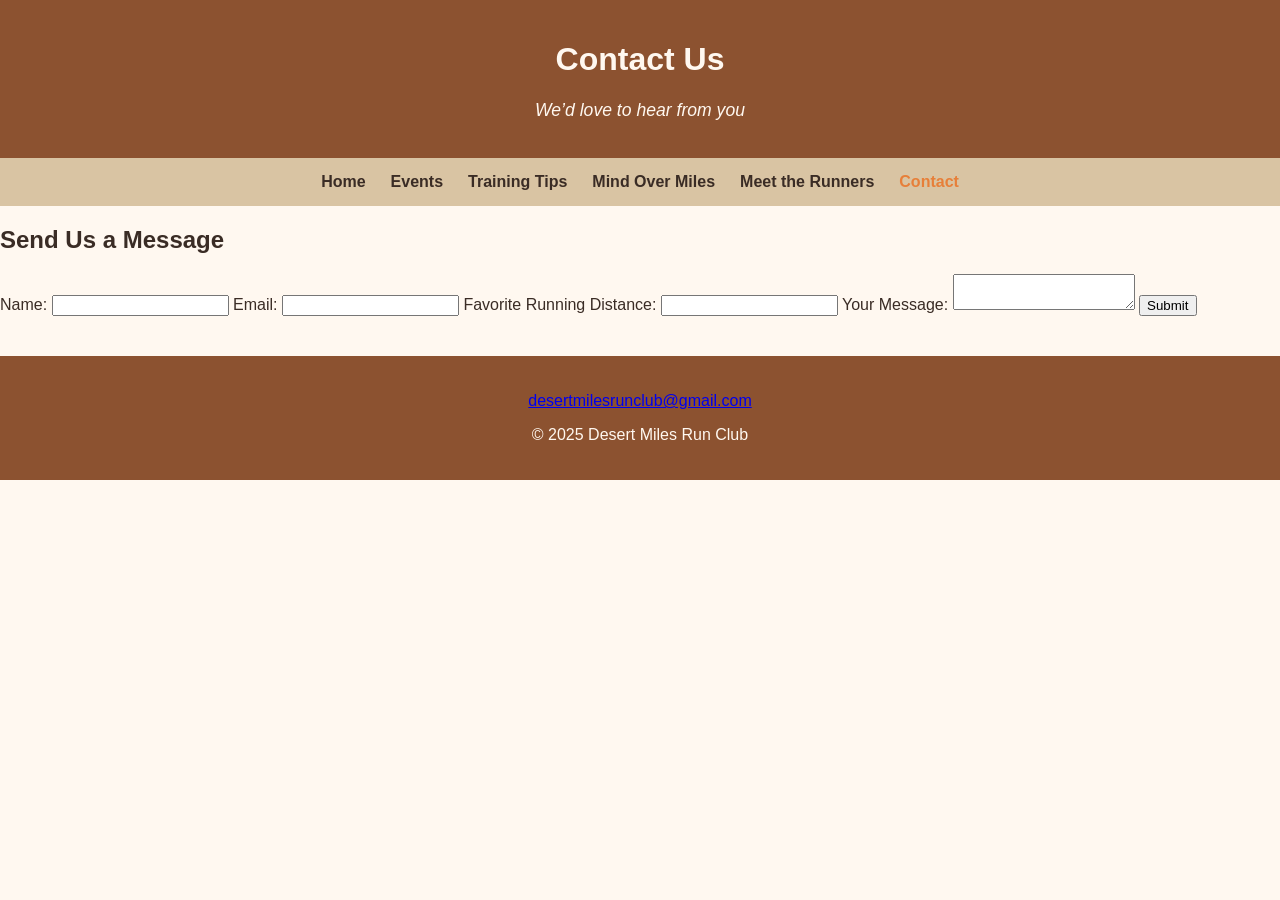
<file: contact.html>
<!DOCTYPE html>
<html lang="en">
<head>
    <meta charset="UTF-8" />
    <meta name="viewport" content="width=device-width, initial-scale=1.0" />
    <meta name="description" content="Contact Desert Miles Run Club with questions or feedback." />
    <title>Contact | Desert Miles Run Club</title>
    <link rel="stylesheet" href="styles.css" />
</head>

<body>

<header>
    <h1>Contact Us</h1>
    <p class="tagline">We’d love to hear from you</p>
</header>

<nav>
    <ul>
        <li><a href="index.html">Home</a></li>
        <li><a href="events.html">Events</a></li>
        <li><a href="training.html">Training Tips</a></li>
        <li><a href="mind.html">Mind Over Miles</a></li>
        <li><a href="runners.html">Meet the Runners</a></li>
        <li><a class="active" href="contact.html">Contact</a></li>
    </ul>
</nav>

<main>

<section>
    <h2>Send Us a Message</h2>
    <form action="#" method="post">
        <label>Name:</label>
        <input type="text" required>

        <label>Email:</label>
        <input type="email" required>

        <label>Favorite Running Distance:</label>
        <input type="text">

        <label>Your Message:</label>
        <textarea required></textarea>

        <button type="submit">Submit</button>
    </form>
</section>

</main>

<footer>
    <p><a href="mailto:desertmilesrunclub@gmail.com">desertmilesrunclub@gmail.com</a></p>
    <p>&copy; 2025 Desert Miles Run Club</p>
</footer>

</body>
</html>
</file>
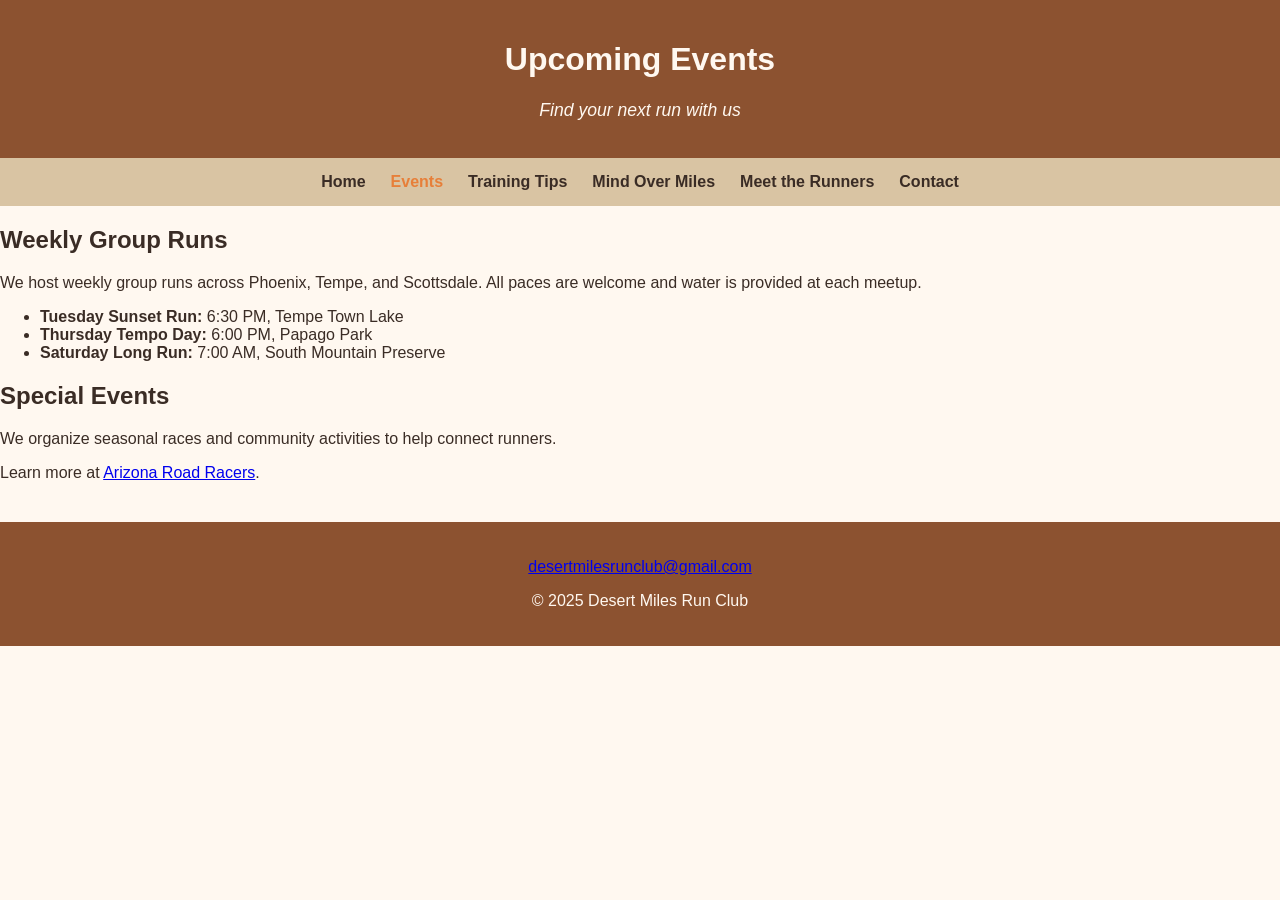
<file: events.html>
<!DOCTYPE html>
<html lang="en">
<head>
    <meta charset="UTF-8" />
    <meta name="viewport" content="width=device-width, initial-scale=1.0" />
    <meta name="description" content="Upcoming events and group runs for Desert Miles Run Club." />
    <title>Events | Desert Miles Run Club</title>
    <link rel="stylesheet" href="styles.css" />
</head>

<body>

<header>
    <h1>Upcoming Events</h1>
    <p class="tagline">Find your next run with us</p>
</header>

<nav>
    <ul>
        <li><a href="index.html">Home</a></li>
        <li><a class="active" href="events.html">Events</a></li>
        <li><a href="training.html">Training Tips</a></li>
        <li><a href="mind.html">Mind Over Miles</a></li>
        <li><a href="runners.html">Meet the Runners</a></li>
        <li><a href="contact.html">Contact</a></li>
    </ul>
</nav>

<main>

<section>
    <h2>Weekly Group Runs</h2>
    <p>We host weekly group runs across Phoenix, Tempe, and Scottsdale. All paces are welcome and water is provided at each meetup.</p>
    <ul>
        <li><strong>Tuesday Sunset Run:</strong> 6:30 PM, Tempe Town Lake</li>
        <li><strong>Thursday Tempo Day:</strong> 6:00 PM, Papago Park</li>
        <li><strong>Saturday Long Run:</strong> 7:00 AM, South Mountain Preserve</li>
    </ul>
</section>

<section>
    <h2>Special Events</h2>
    <p>We organize seasonal races and community activities to help connect runners.</p>
    <p>Learn more at <a href="https://www.arizonaroadracers.com" target="_blank">Arizona Road Racers</a>.</p>
</section>

</main>

<footer>
    <p><a href="mailto:desertmilesrunclub@gmail.com">desertmilesrunclub@gmail.com</a></p>
    <p>&copy; 2025 Desert Miles Run Club</p>
</footer>

</body>
</html>
</file>
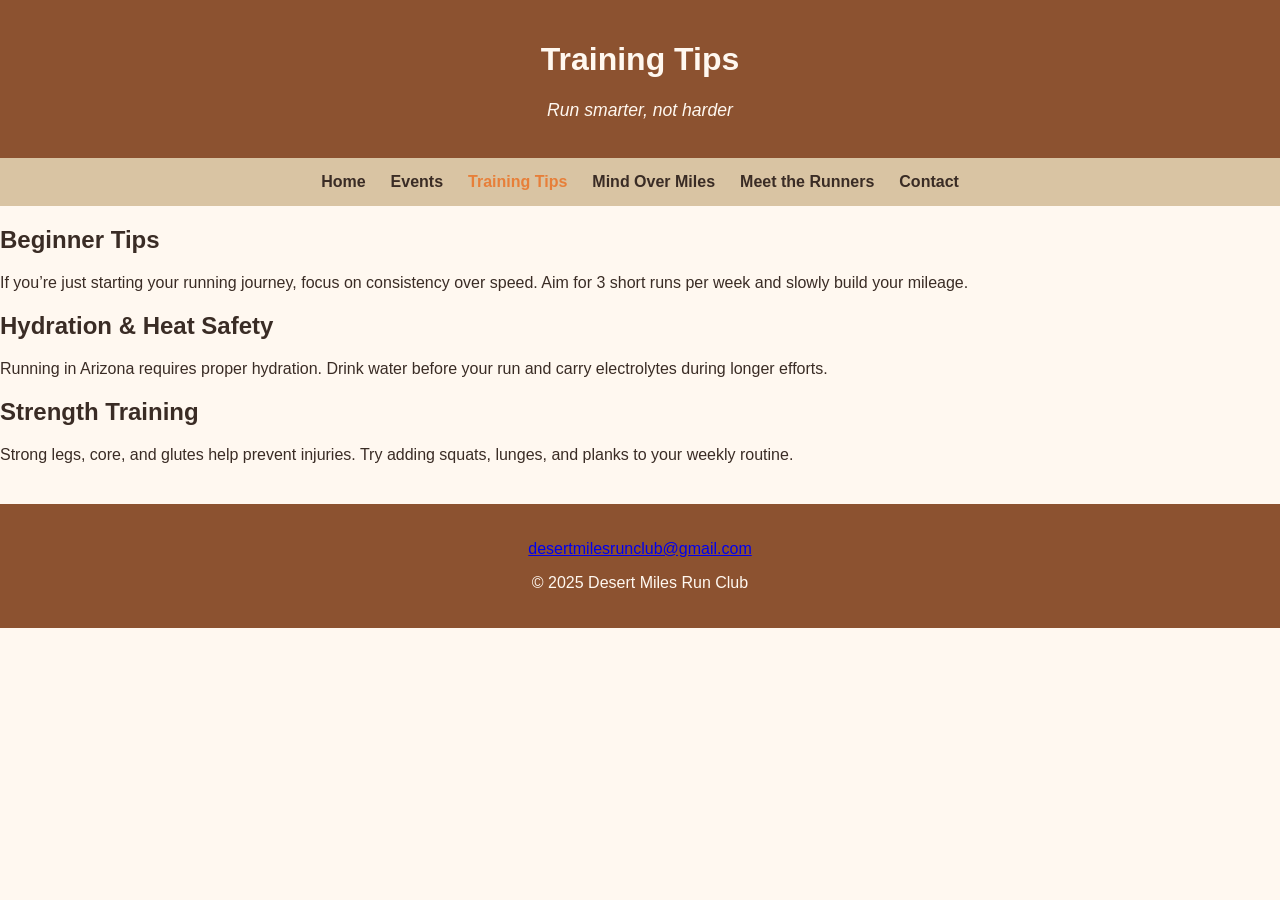
<file: training.html>
<!DOCTYPE html>
<html lang="en">
<head>
    <meta charset="UTF-8" />
    <meta name="viewport" content="width=device-width, initial-scale=1.0" />
    <meta name="description" content="Training tips and running guidance for all levels." />
    <title>Training Tips | Desert Miles Run Club</title>
    <link rel="stylesheet" href="styles.css" />
</head>

<body>

<header>
    <h1>Training Tips</h1>
    <p class="tagline">Run smarter, not harder</p>
</header>

<nav>
    <ul>
        <li><a href="index.html">Home</a></li>
        <li><a href="events.html">Events</a></li>
        <li><a class="active" href="training.html">Training Tips</a></li>
        <li><a href="mind.html">Mind Over Miles</a></li>
        <li><a href="runners.html">Meet the Runners</a></li>
        <li><a href="contact.html">Contact</a></li>
    </ul>
</nav>

<main>

<section>
    <h2>Beginner Tips</h2>
    <p>If you’re just starting your running journey, focus on consistency over speed. Aim for 3 short runs per week and slowly build your mileage.</p>
</section>

<section>
    <h2>Hydration & Heat Safety</h2>
    <p>Running in Arizona requires proper hydration. Drink water before your run and carry electrolytes during longer efforts.</p>
</section>

<section>
    <h2>Strength Training</h2>
    <p>Strong legs, core, and glutes help prevent injuries. Try adding squats, lunges, and planks to your weekly routine.</p>
</section>

</main>

<footer>
    <p><a href="mailto:desertmilesrunclub@gmail.com">desertmilesrunclub@gmail.com</a></p>
    <p>&copy; 2025 Desert Miles Run Club</p>
</footer>

</body>
</html>
</file>
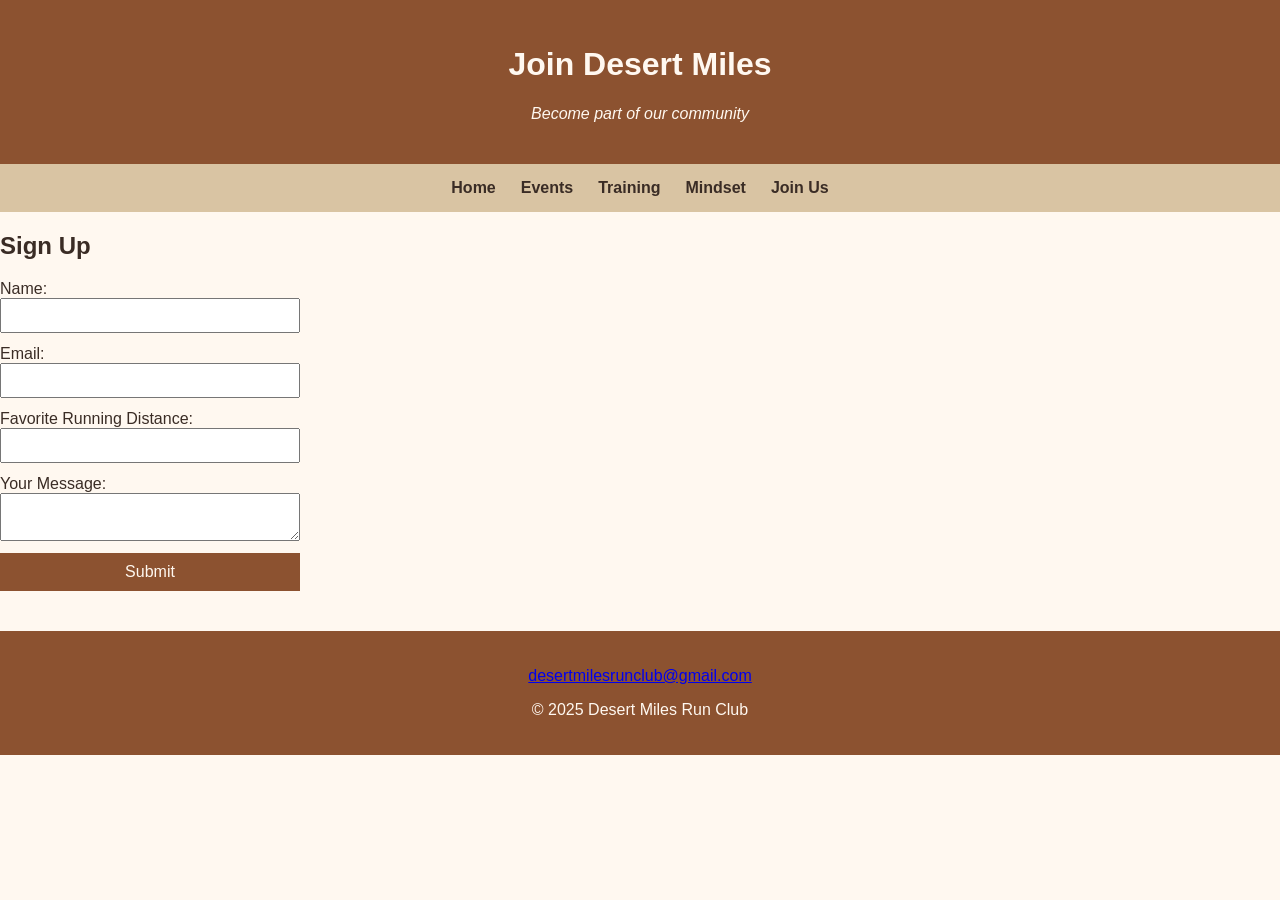
<file: Desert Miles/contact.html>
<!DOCTYPE html>
<html lang="en">
<head>
    <meta charset="UTF-8">
    <meta name="description" content="Join Desert Miles Run Club and receive updates about events, training resources, and community activities.">
    <meta name="viewport" content="width=device-width, initial-scale=1.0">
    <title>Join Us | Desert Miles Run Club</title>
    <link rel="stylesheet" href="styles.css">
</head>

<body>

<header>
    <h1>Join Desert Miles</h1>
    <p class="tagline">Become part of our community</p>
</header>

<nav>
    <ul>
        <li><a href="index.html">Home</a></li>
        <li><a href="events.html">Events</a></li>
        <li><a href="training.html">Training</a></li>
        <li><a href="mind.html">Mindset</a></li>
        <li><a class="active" href="contact.html">Join Us</a></li>
    </ul>
</nav>

<main>

<section>
    <h2>Sign Up</h2>

    <form action="#" method="post">
        <label>Name:</label>
        <input type="text" required>

        <label>Email:</label>
        <input type="email" required>

        <label>Favorite Running Distance:</label>
        <input type="text">

        <label>Your Message:</label>
        <textarea required></textarea>

        <button type="submit">Submit</button>
    </form>

</section>

</main>

<footer>
    <p><a href="mailto:desertmilesrunclub@gmail.com">desertmilesrunclub@gmail.com</a></p>
    <p>&copy; 2025 Desert Miles Run Club</p>
</footer>

</body>
</html>
</file>
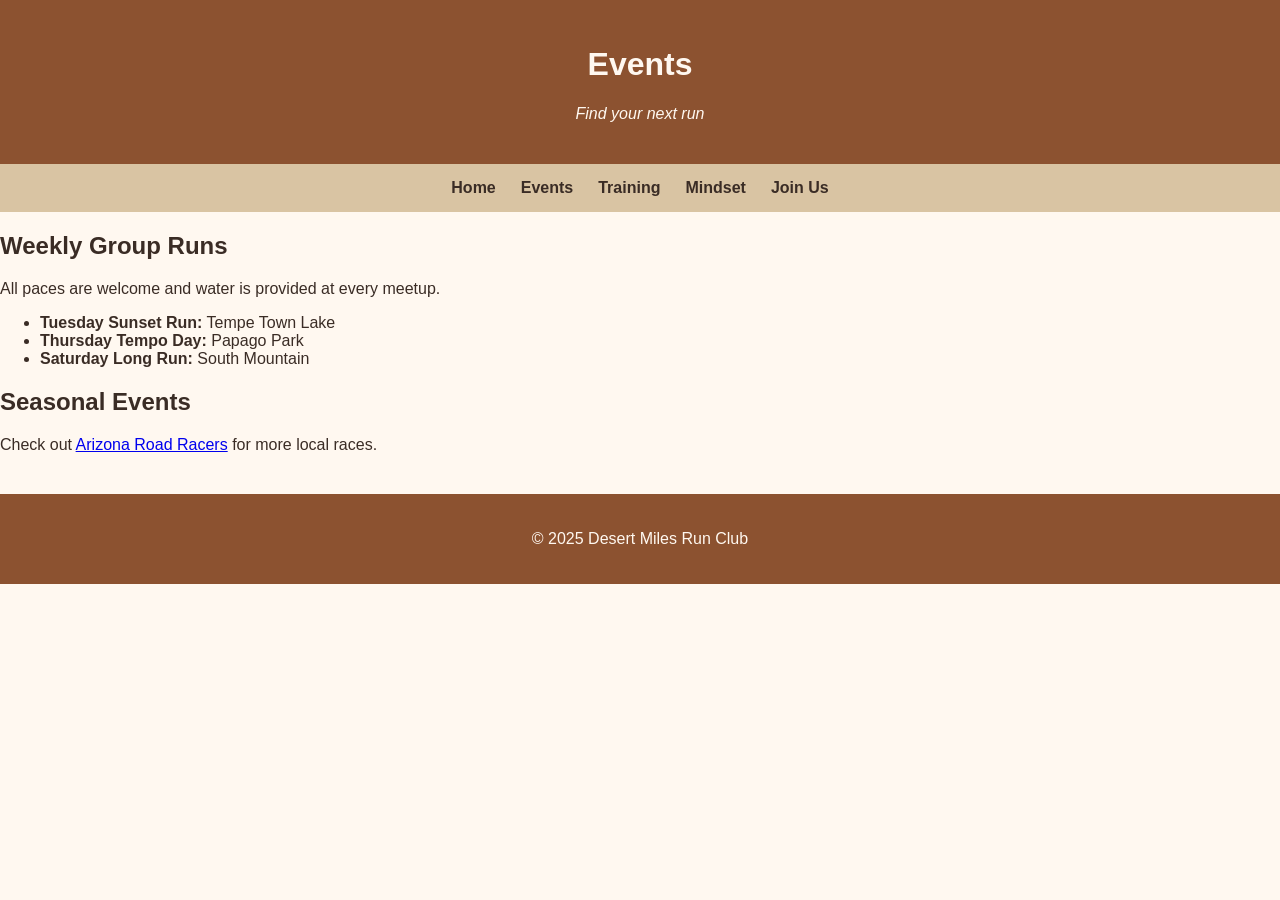
<file: Desert Miles/events.html>
<!DOCTYPE html>
<html lang="en">
<head>
    <meta charset="UTF-8">
    <meta name="description" content="Explore upcoming group runs and community events hosted by Desert Miles Run Club in Arizona.">
    <meta name="viewport" content="width=device-width, initial-scale=1.0">
    <title>Events | Desert Miles Run Club</title>
    <link rel="stylesheet" href="styles.css">
</head>

<body>

<header>
    <h1>Events</h1>
    <p class="tagline">Find your next run</p>
</header>

<nav>
    <ul>
        <li><a href="index.html">Home</a></li>
        <li><a class="active" href="events.html">Events</a></li>
        <li><a href="training.html">Training</a></li>
        <li><a href="mind.html">Mindset</a></li>
        <li><a href="contact.html">Join Us</a></li>
    </ul>
</nav>

<main>

<section>
    <h2>Weekly Group Runs</h2>
    <p>All paces are welcome and water is provided at every meetup.</p>
    <ul>
        <li><strong>Tuesday Sunset Run:</strong> Tempe Town Lake</li>
        <li><strong>Thursday Tempo Day:</strong> Papago Park</li>
        <li><strong>Saturday Long Run:</strong> South Mountain</li>
    </ul>
</section>

<section>
    <h2>Seasonal Events</h2>
    <p>Check out <a href="https://arizonaroadracers.com" target="_blank">Arizona Road Racers</a> for more local races.</p>
</section>

</main>

<footer>
    <p>&copy; 2025 Desert Miles Run Club</p>
</footer>

</body>
</html>
</file>
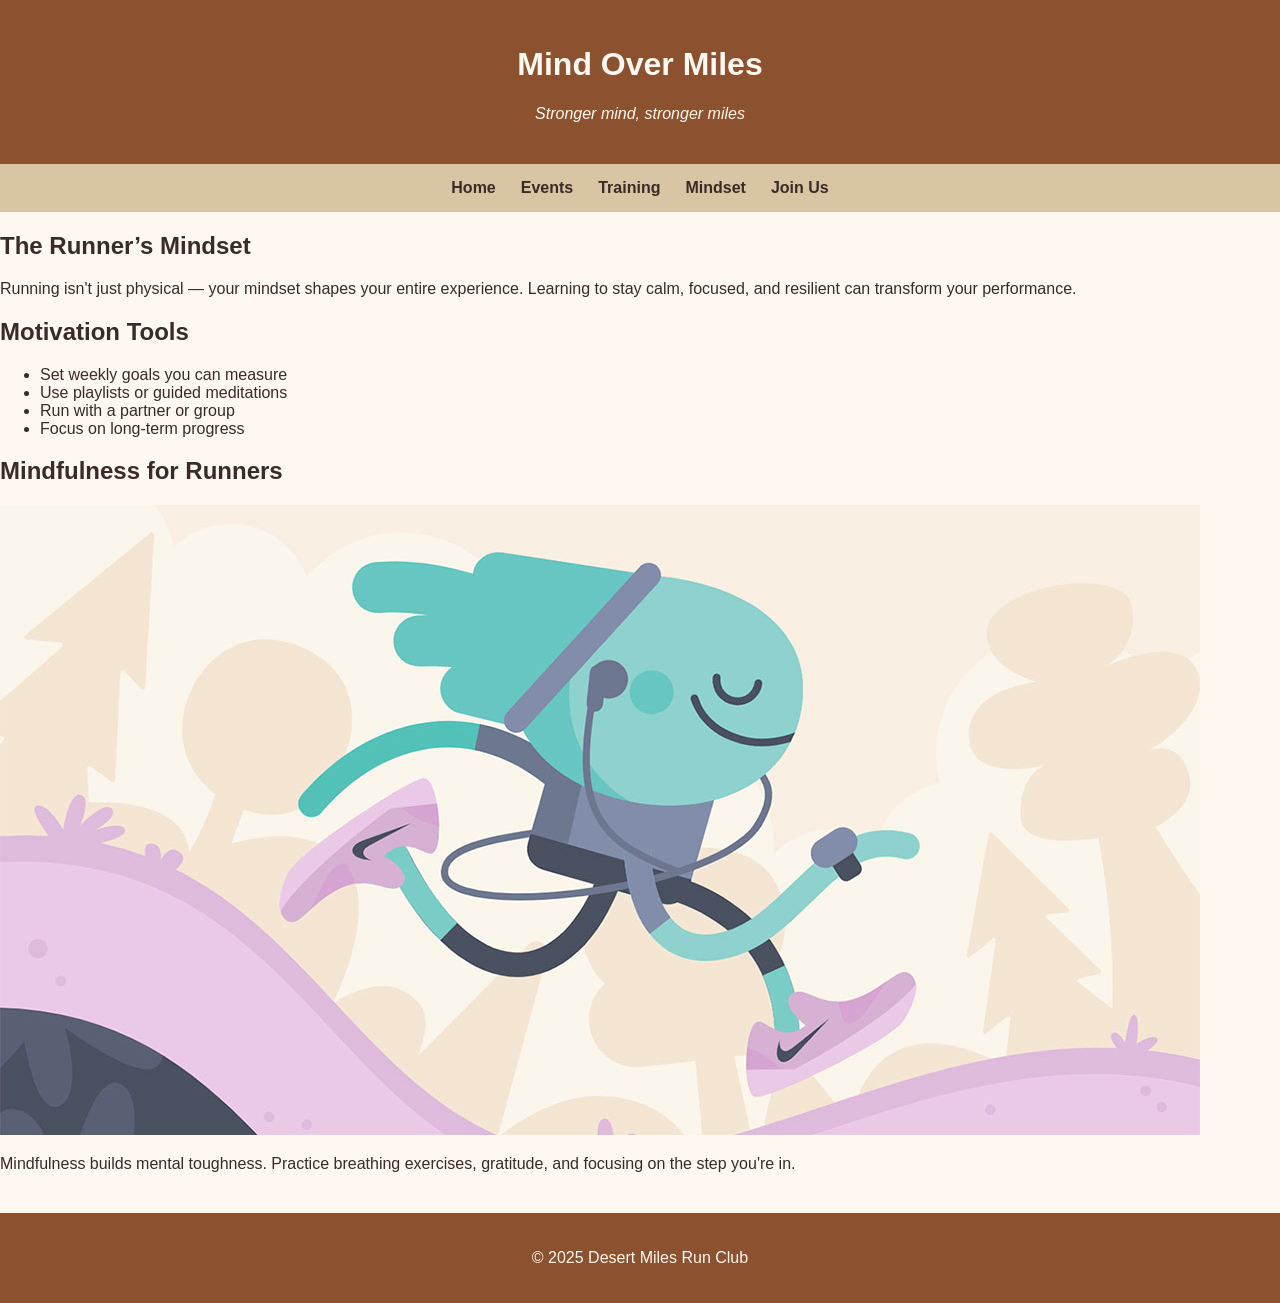
<file: Desert Miles/mind.html>
<!DOCTYPE html>
<html lang="en">
<head>
    <meta charset="UTF-8">
    <meta name="description" content="Mindset tools for runners including motivation techniques, mental toughness skills, and mindfulness strategies.">
    <meta name="viewport" content="width=device-width, initial-scale=1.0">
    <title>Mindset | Desert Miles Run Club</title>
    <link rel="stylesheet" href="styles.css">
</head>

<body>

<header>
    <h1>Mind Over Miles</h1>
    <p class="tagline">Stronger mind, stronger miles</p>
</header>

<nav>
    <ul>
        <li><a href="index.html">Home</a></li>
        <li><a href="events.html">Events</a></li>
        <li><a href="training.html">Training</a></li>
        <li><a class="active" href="mind.html">Mindset</a></li>
        <li><a href="contact.html">Join Us</a></li>
    </ul>
</nav>

<main>

<section>
    <h2>The Runner’s Mindset</h2>
    <p>Running isn't just physical — your mindset shapes your entire experience. Learning to stay calm, focused, and resilient can transform your performance.</p>
</section>

<section>
    <h2>Motivation Tools</h2>
    <ul>
        <li>Set weekly goals you can measure</li>
        <li>Use playlists or guided meditations</li>
        <li>Run with a partner or group</li>
        <li>Focus on long-term progress</li>
    </ul>
</section>

<section>
    <h2>Mindfulness for Runners</h2>
    <img src="images/running_meditation.jpg" alt="Runner meditating">
    <p>Mindfulness builds mental toughness. Practice breathing exercises, gratitude, and focusing on the step you're in.</p>
</section>

</main>

<footer>
    <p>&copy; 2025 Desert Miles Run Club</p>
</footer>

</body>
</html>
</file>
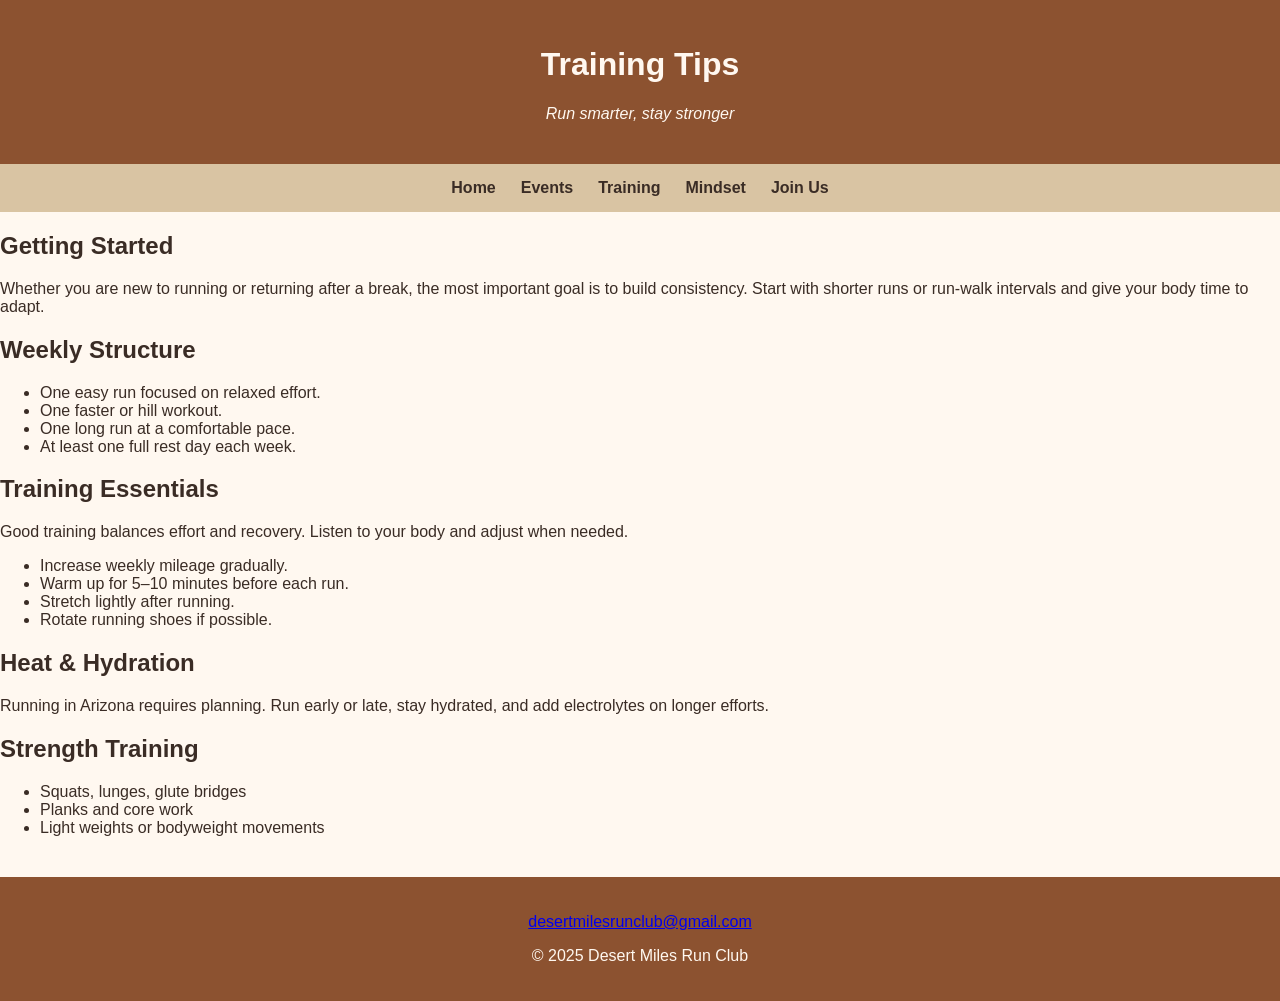
<file: Desert Miles/training.html>
<!DOCTYPE html>
<html lang="en">
<head>
    <meta charset="UTF-8">
    <meta name="description" content="Training tips for Desert Miles Run Club members, including beginner guidance, weekly structure, hydration, and strength training advice.">
    <meta name="viewport" content="width=device-width, initial-scale=1.0">
    <title>Training Tips | Desert Miles Run Club</title>
    <link rel="stylesheet" href="styles.css">
</head>

<body>

<header>
    <h1>Training Tips</h1>
    <p class="tagline">Run smarter, stay stronger</p>
</header>

<nav>
    <ul>
        <li><a href="index.html">Home</a></li>
        <li><a href="events.html">Events</a></li>
        <li><a class="active" href="training.html">Training</a></li>
        <li><a href="mind.html">Mindset</a></li>
        <li><a href="contact.html">Join Us</a></li>
    </ul>
</nav>

<main>

<section>
    <h2>Getting Started</h2>
    <p>Whether you are new to running or returning after a break, the most important goal is to build consistency. Start with shorter runs or run-walk intervals and give your body time to adapt.</p>
</section>

<section>
    <h2>Weekly Structure</h2>
    <ul>
        <li>One easy run focused on relaxed effort.</li>
        <li>One faster or hill workout.</li>
        <li>One long run at a comfortable pace.</li>
        <li>At least one full rest day each week.</li>
    </ul>
</section>

<section>
    <h2>Training Essentials</h2>
    <p>Good training balances effort and recovery. Listen to your body and adjust when needed.</p>
    <ul>
        <li>Increase weekly mileage gradually.</li>
        <li>Warm up for 5–10 minutes before each run.</li>
        <li>Stretch lightly after running.</li>
        <li>Rotate running shoes if possible.</li>
    </ul>
</section>

<section>
    <h2>Heat & Hydration</h2>
    <p>Running in Arizona requires planning. Run early or late, stay hydrated, and add electrolytes on longer efforts.</p>
</section>

<section>
    <h2>Strength Training</h2>
    <ul>
        <li>Squats, lunges, glute bridges</li>
        <li>Planks and core work</li>
        <li>Light weights or bodyweight movements</li>
    </ul>
</section>

</main>

<footer>
    <p><a href="mailto:desertmilesrunclub@gmail.com">desertmilesrunclub@gmail.com</a></p>
    <p>&copy; 2025 Desert Miles Run Club</p>
</footer>

</body>
</html>
</file>
<file: styles.css>
:root {
    --primary: #8C5230;      /* desert brown */
    --secondary: #D9C4A3;    /* warm sand */
    --accent: #E77F39;       /* sunset orange */
    --light: #FFF8F0;        /* soft desert white */
    --dark: #3A2C25;         /* warm charcoal */
}

body {
    font-family: Arial, sans-serif;
    margin: 0;
    background-color: var(--light);
    color: var(--dark);
}

header {
    text-align: center;
    background-color: var(--primary);
    color: var(--light);
    padding: 20px;
}

.tagline {
    font-size: 1.1rem;
    font-style: italic;
}

nav ul {
    list-style: none;
    margin: 0;
    padding: 15px;
    background-color: var(--secondary);
    display: flex;
    justify-content: center;
    gap: 25px;
}

nav ul li a {
    text-decoration: none;
    color: var(--dark);
    font-weight: bold;
}

nav ul li a.active {
    color: var(--accent);
}

.hero img {
    width: 100%;
    max-height: 350px;
    object-fit: cover;
}

.hero h2 {
    margin-top: 15px;
    color: var(--primary);
}

table {
    width: 90%;
    margin: 20px auto;
    border-collapse: collapse;
    background-color: var(--secondary);
}

th, td {
    border: 1px solid var(--dark);
    padding: 10px;
    text-align: center;
}

footer {
    text-align: center;
    padding: 20px;
    background-color: var(--primary);
    color: var(--light);
    margin-top: 40px;
}
</file>
<file: Desert Miles/styles.css>
:root {
    --primary: #8C5230;
    --secondary: #D9C4A3;
    --accent: #E77F39;
    --light: #FFF8F0;
    --dark: #3A2C25;
}

body {
    font-family: Arial, sans-serif;
    margin: 0;
    background-color: var(--light);
    color: var(--dark);
}

header {
    text-align: center;
    background-color: var(--primary);
    color: var(--light);
    padding: 25px;
}

.tagline {
    font-style: italic;
}

nav ul {
    list-style: none;
    margin: 0;
    padding: 15px;
    background-color: var(--secondary);
    display: flex;
    justify-content: center;
    gap: 25px;
}

nav a {
    text-decoration: none;
    color: var(--dark);
    font-weight: bold;
    transition: color 0.3s ease;
}

nav a:hover {
    color: var(--accent);
}

.hero-banner {
    position: relative;
    width: 100%;
}

.hero-banner img {
    width: 100%;
    max-height: 380px;
    object-fit: cover;
    border-bottom: 4px solid var(--primary);
}

.hero-text {
    position: absolute;
    bottom: 20px;
    left: 30px;
    background-color: rgba(0,0,0,0.45);
    padding: 12px 20px;
    color: white;
    border-radius: 8px;
}

.intro {
    text-align: center;
    padding: 40px 20px;
}

.intro-grid {
    display: flex;
    justify-content: center;
    flex-wrap: wrap;
    gap: 25px;
}

.card {
    background-color: var(--secondary);
    width: 260px;
    padding: 15px;
    border-radius: 12px;
    box-shadow: 0 3px 6px rgba(0,0,0,0.15);
}

.card img {
    width: 100%;
    height: 150px;
    object-fit: cover;
    border-radius: 8px;
}

.events-preview {
    padding: 30px;
}

table {
    width: 90%;
    margin: 0 auto;
    border-collapse: collapse;
    background-color: var(--secondary);
}

th, td {
    border: 1px solid var(--dark);
    padding: 10px;
    text-align: center;
}

.video-feature {
    text-align: center;
    padding: 40px 0;
}

form {
    display: flex;
    flex-direction: column;
    width: 300px;
}

form input, form textarea {
    margin-bottom: 12px;
    padding: 8px;
}

button {
    background-color: var(--primary);
    color: var(--light);
    border: none;
    padding: 10px;
    font-size: 16px;
}

footer {
    background-color: var(--primary);
    color: var(--light);
    text-align: center;
    padding: 20px;
    margin-top: 40px;
}
</file>
